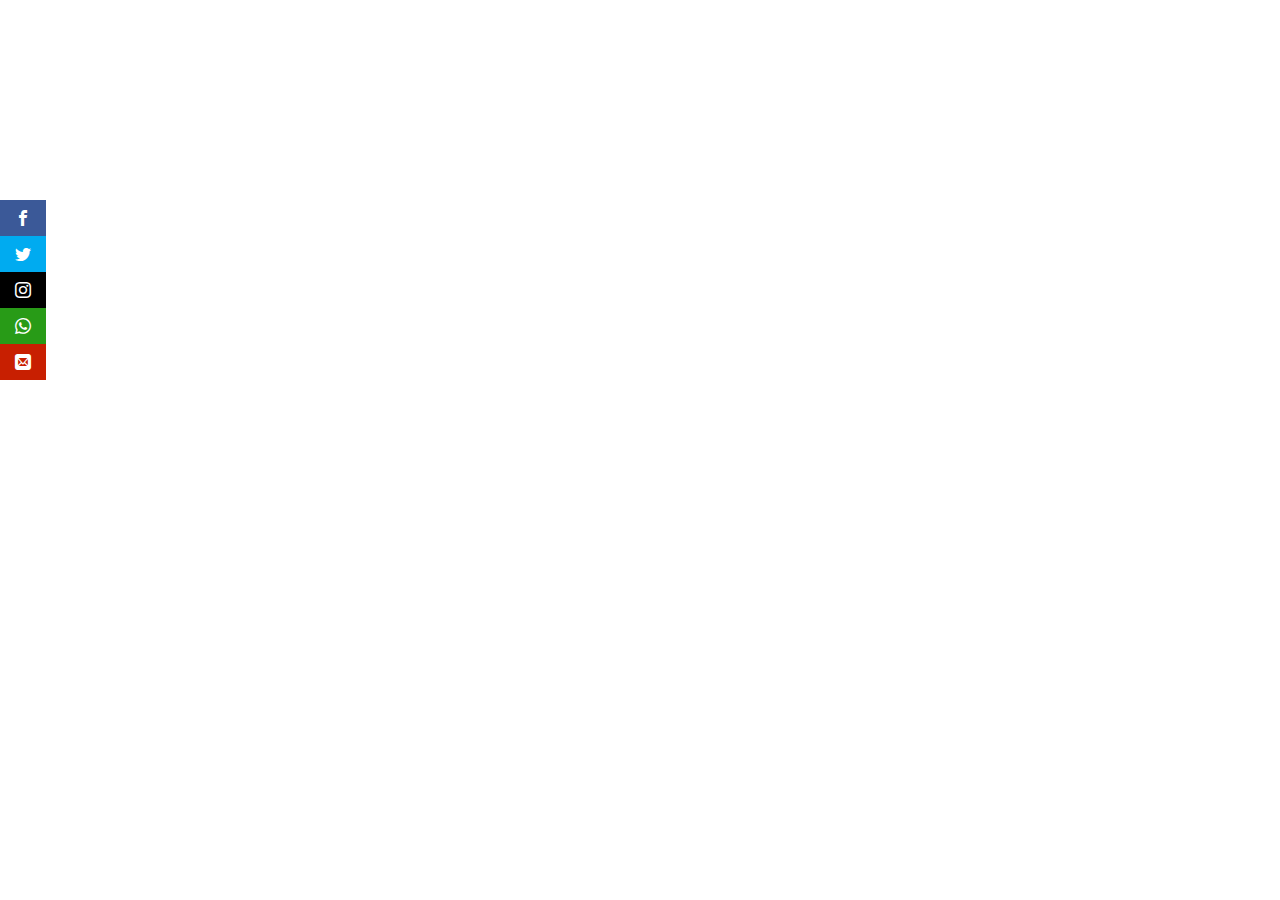
<file: barra/index.html>
<!DOCTYPE html>
<html lang="en">
<head>
	<meta charset="UTF-8">
	<title>Social</title>
	<link rel="stylesheet" href="estilos.css">
	<link rel="stylesheet" href="fonts.css">
</head>
<body>
	<div class="social">
		<ul>
			<li><a href="http://www.facebook.com/MateoGamba" target="_blank" class="icon-facebook"></a></li>
			<li><a href="http://www.twitter.com/falconmaster" target="_blank" class="icon-twitter"></a></li>
			<li><a href="http://www.instragam.com" target="_blank" class="icon-instagram"></a></li>
			<li><a href="http://www.whatsapp.com" target="_blank" class="icon-whatsapp"></a></li>
			<li><a href="http://www.mailto:MateoGam2010@gmail.com" target="_blank" class="icon-mail"></a></li>
		</ul>
	</div>
</body>
</html>
</file>
<file: barra/estilos.css>
* {
	margin:0;
	padding:0;
	-webkit-box-sizing:border-box;
	-moz-box-sizing:border-box;
	box-sizing:border-box;
}

.social {
	position: fixed;
	left: 0;
	top:200px;
	z-index:2000;
}

.social ul {
	list-style:none;
}

.social ul li a {
	display:inline-block;
	color: #fff;
	background: #000;
	padding:10px 15px;
	text-decoration: none;
	-webkit-transition:all 500ms ease ;
	-o-transition:all 500ms ease ;
	transition:all 500ms ease ;
} 

.social ul li .icon-facebook {background:#3b5998;}
.social ul li .icon-twitter {background:#00abf0;}
.social ul li .icon-instagram {background:#000;}
.social ul li .icon-whatsapp {background:#289B17;}
.social ul li .icon-mail {background:#C81F01;}

.social ul li a:hover {
	padding: 10px 30px;
	background:#000;
}
</file>
<file: barra/fonts.css>
@font-face {
  font-family: 'icomoon';
  src:  url('fonts/icomoon.eot?oqy8xp');
  src:  url('fonts/icomoon.eot?oqy8xp#iefix') format('embedded-opentype'),
    url('fonts/icomoon.ttf?oqy8xp') format('truetype'),
    url('fonts/icomoon.woff?oqy8xp') format('woff'),
    url('fonts/icomoon.svg?oqy8xp#icomoon') format('svg');
  font-weight: normal;
  font-style: normal;
}

[class^="icon-"], [class*=" icon-"] {
  /* use !important to prevent issues with browser extensions that change fonts */
  font-family: 'icomoon' !important;
  speak: none;
  font-style: normal;
  font-weight: normal;
  font-variant: normal;
  text-transform: none;
  line-height: 1;

  /* Better Font Rendering =========== */
  -webkit-font-smoothing: antialiased;
  -moz-osx-font-smoothing: grayscale;
}

.icon-home:before {
  content: "\e900";
}
.icon-home2:before {
  content: "\e901";
}
.icon-home3:before {
  content: "\e902";
}
.icon-office:before {
  content: "\e903";
}
.icon-newspaper:before {
  content: "\e904";
}
.icon-pencil:before {
  content: "\e905";
}
.icon-pencil2:before {
  content: "\e906";
}
.icon-quill:before {
  content: "\e907";
}
.icon-pen:before {
  content: "\e908";
}
.icon-blog:before {
  content: "\e909";
}
.icon-eyedropper:before {
  content: "\e90a";
}
.icon-droplet:before {
  content: "\e90b";
}
.icon-paint-format:before {
  content: "\e90c";
}
.icon-image:before {
  content: "\e90d";
}
.icon-images:before {
  content: "\e90e";
}
.icon-camera:before {
  content: "\e90f";
}
.icon-headphones:before {
  content: "\e910";
}
.icon-music:before {
  content: "\e911";
}
.icon-play:before {
  content: "\e912";
}
.icon-film:before {
  content: "\e913";
}
.icon-video-camera:before {
  content: "\e914";
}
.icon-dice:before {
  content: "\e915";
}
.icon-pacman:before {
  content: "\e916";
}
.icon-spades:before {
  content: "\e917";
}
.icon-diamonds:before {
  content: "\e919";
}
.icon-bullhorn:before {
  content: "\e91a";
}
.icon-connection:before {
  content: "\e91b";
}
.icon-podcast:before {
  content: "\e91c";
}
.icon-feed:before {
  content: "\e91d";
}
.icon-mic:before {
  content: "\e91e";
}
.icon-book:before {
  content: "\e91f";
}
.icon-books:before {
  content: "\e920";
}
.icon-library:before {
  content: "\e921";
}
.icon-file-text:before {
  content: "\e922";
}
.icon-profile:before {
  content: "\e923";
}
.icon-file-empty:before {
  content: "\e924";
}
.icon-files-empty:before {
  content: "\e925";
}
.icon-file-text2:before {
  content: "\e926";
}
.icon-file-picture:before {
  content: "\e927";
}
.icon-file-music:before {
  content: "\e928";
}
.icon-file-play:before {
  content: "\e929";
}
.icon-file-video:before {
  content: "\e92a";
}
.icon-file-zip:before {
  content: "\e92b";
}
.icon-copy:before {
  content: "\e92c";
}
.icon-paste:before {
  content: "\e92d";
}
.icon-stack:before {
  content: "\e92e";
}
.icon-folder:before {
  content: "\e92f";
}
.icon-folder-open:before {
  content: "\e930";
}
.icon-folder-plus:before {
  content: "\e931";
}
.icon-folder-minus:before {
  content: "\e932";
}
.icon-folder-download:before {
  content: "\e933";
}
.icon-folder-upload:before {
  content: "\e934";
}
.icon-price-tag:before {
  content: "\e935";
}
.icon-price-tags:before {
  content: "\e936";
}
.icon-barcode:before {
  content: "\e937";
}
.icon-qrcode:before {
  content: "\e938";
}
.icon-ticket:before {
  content: "\e939";
}
.icon-cart:before {
  content: "\e93a";
}
.icon-coin-dollar:before {
  content: "\e93b";
}
.icon-coin-euro:before {
  content: "\e93c";
}
.icon-coin-pound:before {
  content: "\e93d";
}
.icon-coin-yen:before {
  content: "\e93e";
}
.icon-credit-card:before {
  content: "\e93f";
}
.icon-calculator:before {
  content: "\e940";
}
.icon-lifebuoy:before {
  content: "\e941";
}
.icon-phone:before {
  content: "\e942";
}
.icon-phone-hang-up:before {
  content: "\e943";
}
.icon-address-book:before {
  content: "\e944";
}
.icon-envelop:before {
  content: "\e945";
}
.icon-pushpin:before {
  content: "\e946";
}
.icon-location:before {
  content: "\e947";
}
.icon-location2:before {
  content: "\e948";
}
.icon-compass:before {
  content: "\e949";
}
.icon-compass2:before {
  content: "\e94a";
}
.icon-map:before {
  content: "\e94b";
}
.icon-map2:before {
  content: "\e94c";
}
.icon-history:before {
  content: "\e94d";
}
.icon-clock:before {
  content: "\e94e";
}
.icon-clock2:before {
  content: "\e94f";
}
.icon-alarm:before {
  content: "\e950";
}
.icon-bell:before {
  content: "\e951";
}
.icon-stopwatch:before {
  content: "\e952";
}
.icon-calendar:before {
  content: "\e953";
}
.icon-printer:before {
  content: "\e954";
}
.icon-keyboard:before {
  content: "\e955";
}
.icon-display:before {
  content: "\e956";
}
.icon-laptop:before {
  content: "\e957";
}
.icon-mobile:before {
  content: "\e958";
}
.icon-mobile2:before {
  content: "\e959";
}
.icon-tablet:before {
  content: "\e95a";
}
.icon-tv:before {
  content: "\e95b";
}
.icon-drawer:before {
  content: "\e95c";
}
.icon-drawer2:before {
  content: "\e95d";
}
.icon-box-add:before {
  content: "\e95e";
}
.icon-box-remove:before {
  content: "\e95f";
}
.icon-download:before {
  content: "\e960";
}
.icon-upload:before {
  content: "\e961";
}
.icon-floppy-disk:before {
  content: "\e962";
}
.icon-drive:before {
  content: "\e963";
}
.icon-database:before {
  content: "\e964";
}
.icon-undo:before {
  content: "\e965";
}
.icon-redo:before {
  content: "\e966";
}
.icon-undo2:before {
  content: "\e967";
}
.icon-redo2:before {
  content: "\e968";
}
.icon-forward:before {
  content: "\e969";
}
.icon-reply:before {
  content: "\e96a";
}
.icon-bubble:before {
  content: "\e96b";
}
.icon-bubbles:before {
  content: "\e96c";
}
.icon-bubbles2:before {
  content: "\e96d";
}
.icon-bubble2:before {
  content: "\e96e";
}
.icon-bubbles3:before {
  content: "\e96f";
}
.icon-bubbles4:before {
  content: "\e970";
}
.icon-user:before {
  content: "\e971";
}
.icon-users:before {
  content: "\e972";
}
.icon-user-plus:before {
  content: "\e973";
}
.icon-user-minus:before {
  content: "\e974";
}
.icon-user-check:before {
  content: "\e975";
}
.icon-user-tie:before {
  content: "\e976";
}
.icon-quotes-left:before {
  content: "\e977";
}
.icon-quotes-right:before {
  content: "\e978";
}
.icon-hour-glass:before {
  content: "\e979";
}
.icon-spinner:before {
  content: "\e97a";
}
.icon-spinner2:before {
  content: "\e97b";
}
.icon-spinner3:before {
  content: "\e97c";
}
.icon-spinner4:before {
  content: "\e97d";
}
.icon-spinner5:before {
  content: "\e97e";
}
.icon-spinner6:before {
  content: "\e97f";
}
.icon-spinner7:before {
  content: "\e980";
}
.icon-spinner8:before {
  content: "\e981";
}
.icon-spinner9:before {
  content: "\e982";
}
.icon-spinner10:before {
  content: "\e983";
}
.icon-spinner11:before {
  content: "\e984";
}
.icon-binoculars:before {
  content: "\e985";
}
.icon-search:before {
  content: "\e986";
}
.icon-zoom-in:before {
  content: "\e987";
}
.icon-zoom-out:before {
  content: "\e988";
}
.icon-enlarge:before {
  content: "\e989";
}
.icon-shrink:before {
  content: "\e98a";
}
.icon-enlarge2:before {
  content: "\e98b";
}
.icon-shrink2:before {
  content: "\e98c";
}
.icon-key:before {
  content: "\e98d";
}
.icon-key2:before {
  content: "\e98e";
}
.icon-lock:before {
  content: "\e98f";
}
.icon-unlocked:before {
  content: "\e990";
}
.icon-wrench:before {
  content: "\e991";
}
.icon-equalizer:before {
  content: "\e992";
}
.icon-equalizer2:before {
  content: "\e993";
}
.icon-cog:before {
  content: "\e994";
}
.icon-cogs:before {
  content: "\e995";
}
.icon-hammer:before {
  content: "\e996";
}
.icon-magic-wand:before {
  content: "\e997";
}
.icon-aid-kit:before {
  content: "\e998";
}
.icon-bug:before {
  content: "\e999";
}
.icon-pie-chart:before {
  content: "\e99a";
}
.icon-stats-dots:before {
  content: "\e99b";
}
.icon-stats-bars:before {
  content: "\e99c";
}
.icon-stats-bars2:before {
  content: "\e99d";
}
.icon-trophy:before {
  content: "\e99e";
}
.icon-gift:before {
  content: "\e99f";
}
.icon-glass:before {
  content: "\e9a0";
}
.icon-glass2:before {
  content: "\e9a1";
}
.icon-mug:before {
  content: "\e9a2";
}
.icon-spoon-knife:before {
  content: "\e9a3";
}
.icon-leaf:before {
  content: "\e9a4";
}
.icon-rocket:before {
  content: "\e9a5";
}
.icon-meter:before {
  content: "\e9a6";
}
.icon-meter2:before {
  content: "\e9a7";
}
.icon-hammer2:before {
  content: "\e9a8";
}
.icon-fire:before {
  content: "\e9a9";
}
.icon-lab:before {
  content: "\e9aa";
}
.icon-magnet:before {
  content: "\e9ab";
}
.icon-bin:before {
  content: "\e9ac";
}
.icon-bin2:before {
  content: "\e9ad";
}
.icon-briefcase:before {
  content: "\e9ae";
}
.icon-airplane:before {
  content: "\e9af";
}
.icon-truck:before {
  content: "\e9b0";
}
.icon-road:before {
  content: "\e9b1";
}
.icon-accessibility:before {
  content: "\e9b2";
}
.icon-target:before {
  content: "\e9b3";
}
.icon-shield:before {
  content: "\e9b4";
}
.icon-power:before {
  content: "\e9b5";
}
.icon-switch:before {
  content: "\e9b6";
}
.icon-power-cord:before {
  content: "\e9b7";
}
.icon-clipboard:before {
  content: "\e9b8";
}
.icon-list-numbered:before {
  content: "\e9b9";
}
.icon-list:before {
  content: "\e9ba";
}
.icon-list2:before {
  content: "\e9bb";
}
.icon-tree:before {
  content: "\e9bc";
}
.icon-menu:before {
  content: "\e9bd";
}
.icon-menu2:before {
  content: "\e9be";
}
.icon-menu3:before {
  content: "\e9bf";
}
.icon-menu4:before {
  content: "\e9c0";
}
.icon-cloud:before {
  content: "\e9c1";
}
.icon-cloud-download:before {
  content: "\e9c2";
}
.icon-cloud-upload:before {
  content: "\e9c3";
}
.icon-cloud-check:before {
  content: "\e9c4";
}
.icon-download2:before {
  content: "\e9c5";
}
.icon-upload2:before {
  content: "\e9c6";
}
.icon-download3:before {
  content: "\e9c7";
}
.icon-upload3:before {
  content: "\e9c8";
}
.icon-sphere:before {
  content: "\e9c9";
}
.icon-earth:before {
  content: "\e9ca";
}
.icon-link:before {
  content: "\e9cb";
}
.icon-flag:before {
  content: "\e9cc";
}
.icon-attachment:before {
  content: "\e9cd";
}
.icon-eye:before {
  content: "\e9ce";
}
.icon-eye-plus:before {
  content: "\e9cf";
}
.icon-eye-minus:before {
  content: "\e9d0";
}
.icon-eye-blocked:before {
  content: "\e9d1";
}
.icon-bookmark:before {
  content: "\e9d2";
}
.icon-bookmarks:before {
  content: "\e9d3";
}
.icon-sun:before {
  content: "\e9d4";
}
.icon-contrast:before {
  content: "\e9d5";
}
.icon-brightness-contrast:before {
  content: "\e9d6";
}
.icon-star-empty:before {
  content: "\e9d7";
}
.icon-star-half:before {
  content: "\e9d8";
}
.icon-star-full:before {
  content: "\e9d9";
}
.icon-heart:before {
  content: "\e9da";
}
.icon-heart-broken:before {
  content: "\e9db";
}
.icon-man:before {
  content: "\e9dc";
}
.icon-woman:before {
  content: "\e9dd";
}
.icon-man-woman:before {
  content: "\e9de";
}
.icon-happy:before {
  content: "\e9df";
}
.icon-happy2:before {
  content: "\e9e0";
}
.icon-smile:before {
  content: "\e9e1";
}
.icon-smile2:before {
  content: "\e9e2";
}
.icon-tongue:before {
  content: "\e9e3";
}
.icon-tongue2:before {
  content: "\e9e4";
}
.icon-sad:before {
  content: "\e9e5";
}
.icon-sad2:before {
  content: "\e9e6";
}
.icon-wink:before {
  content: "\e9e7";
}
.icon-wink2:before {
  content: "\e9e8";
}
.icon-grin:before {
  content: "\e9e9";
}
.icon-grin2:before {
  content: "\e9ea";
}
.icon-cool:before {
  content: "\e9eb";
}
.icon-cool2:before {
  content: "\e9ec";
}
.icon-angry:before {
  content: "\e9ed";
}
.icon-angry2:before {
  content: "\e9ee";
}
.icon-evil:before {
  content: "\e9ef";
}
.icon-evil2:before {
  content: "\e9f0";
}
.icon-shocked:before {
  content: "\e9f1";
}
.icon-shocked2:before {
  content: "\e9f2";
}
.icon-baffled:before {
  content: "\e9f3";
}
.icon-baffled2:before {
  content: "\e9f4";
}
.icon-confused:before {
  content: "\e9f5";
}
.icon-confused2:before {
  content: "\e9f6";
}
.icon-neutral:before {
  content: "\e9f7";
}
.icon-neutral2:before {
  content: "\e9f8";
}
.icon-hipster:before {
  content: "\e9f9";
}
.icon-hipster2:before {
  content: "\e9fa";
}
.icon-wondering:before {
  content: "\e9fb";
}
.icon-wondering2:before {
  content: "\e9fc";
}
.icon-sleepy:before {
  content: "\e9fd";
}
.icon-sleepy2:before {
  content: "\e9fe";
}
.icon-frustrated:before {
  content: "\e9ff";
}
.icon-frustrated2:before {
  content: "\ea00";
}
.icon-crying:before {
  content: "\ea01";
}
.icon-crying2:before {
  content: "\ea02";
}
.icon-point-up:before {
  content: "\ea03";
}
.icon-point-right:before {
  content: "\ea04";
}
.icon-point-down:before {
  content: "\ea05";
}
.icon-point-left:before {
  content: "\ea06";
}
.icon-warning:before {
  content: "\ea07";
}
.icon-notification:before {
  content: "\ea08";
}
.icon-question:before {
  content: "\ea09";
}
.icon-plus:before {
  content: "\ea0a";
}
.icon-minus:before {
  content: "\ea0b";
}
.icon-info:before {
  content: "\ea0c";
}
.icon-cancel-circle:before {
  content: "\ea0d";
}
.icon-blocked:before {
  content: "\ea0e";
}
.icon-cross:before {
  content: "\ea0f";
}
.icon-checkmark:before {
  content: "\ea10";
}
.icon-checkmark2:before {
  content: "\ea11";
}
.icon-spell-check:before {
  content: "\ea12";
}
.icon-enter:before {
  content: "\ea13";
}
.icon-exit:before {
  content: "\ea14";
}
.icon-play2:before {
  content: "\ea15";
}
.icon-pause:before {
  content: "\ea16";
}
.icon-stop:before {
  content: "\ea17";
}
.icon-previous:before {
  content: "\ea18";
}
.icon-next:before {
  content: "\ea19";
}
.icon-backward:before {
  content: "\ea1a";
}
.icon-forward2:before {
  content: "\ea1b";
}
.icon-play3:before {
  content: "\ea1c";
}
.icon-pause2:before {
  content: "\ea1d";
}
.icon-stop2:before {
  content: "\ea1e";
}
.icon-backward2:before {
  content: "\ea1f";
}
.icon-forward3:before {
  content: "\ea20";
}
.icon-first:before {
  content: "\ea21";
}
.icon-last:before {
  content: "\ea22";
}
.icon-previous2:before {
  content: "\ea23";
}
.icon-next2:before {
  content: "\ea24";
}
.icon-eject:before {
  content: "\ea25";
}
.icon-volume-high:before {
  content: "\ea26";
}
.icon-volume-medium:before {
  content: "\ea27";
}
.icon-volume-low:before {
  content: "\ea28";
}
.icon-volume-mute:before {
  content: "\ea29";
}
.icon-volume-mute2:before {
  content: "\ea2a";
}
.icon-volume-increase:before {
  content: "\ea2b";
}
.icon-volume-decrease:before {
  content: "\ea2c";
}
.icon-loop:before {
  content: "\ea2d";
}
.icon-loop2:before {
  content: "\ea2e";
}
.icon-infinite:before {
  content: "\ea2f";
}
.icon-shuffle:before {
  content: "\ea30";
}
.icon-arrow-up-left:before {
  content: "\ea31";
}
.icon-arrow-up:before {
  content: "\ea32";
}
.icon-arrow-up-right:before {
  content: "\ea33";
}
.icon-arrow-right:before {
  content: "\ea34";
}
.icon-arrow-down-right:before {
  content: "\ea35";
}
.icon-arrow-down:before {
  content: "\ea36";
}
.icon-arrow-down-left:before {
  content: "\ea37";
}
.icon-arrow-left:before {
  content: "\ea38";
}
.icon-arrow-up-left2:before {
  content: "\ea39";
}
.icon-arrow-up2:before {
  content: "\ea3a";
}
.icon-arrow-up-right2:before {
  content: "\ea3b";
}
.icon-arrow-right2:before {
  content: "\ea3c";
}
.icon-arrow-down-right2:before {
  content: "\ea3d";
}
.icon-arrow-down2:before {
  content: "\ea3e";
}
.icon-arrow-down-left2:before {
  content: "\ea3f";
}
.icon-arrow-left2:before {
  content: "\ea40";
}
.icon-circle-up:before {
  content: "\ea41";
}
.icon-circle-right:before {
  content: "\ea42";
}
.icon-circle-down:before {
  content: "\ea43";
}
.icon-circle-left:before {
  content: "\ea44";
}
.icon-tab:before {
  content: "\ea45";
}
.icon-move-up:before {
  content: "\ea46";
}
.icon-move-down:before {
  content: "\ea47";
}
.icon-sort-alpha-asc:before {
  content: "\ea48";
}
.icon-sort-alpha-desc:before {
  content: "\ea49";
}
.icon-sort-numeric-asc:before {
  content: "\ea4a";
}
.icon-sort-numberic-desc:before {
  content: "\ea4b";
}
.icon-sort-amount-asc:before {
  content: "\ea4c";
}
.icon-sort-amount-desc:before {
  content: "\ea4d";
}
.icon-command:before {
  content: "\ea4e";
}
.icon-shift:before {
  content: "\ea4f";
}
.icon-ctrl:before {
  content: "\ea50";
}
.icon-opt:before {
  content: "\ea51";
}
.icon-checkbox-checked:before {
  content: "\ea52";
}
.icon-checkbox-unchecked:before {
  content: "\ea53";
}
.icon-radio-checked:before {
  content: "\ea54";
}
.icon-radio-checked2:before {
  content: "\ea55";
}
.icon-radio-unchecked:before {
  content: "\ea56";
}
.icon-crop:before {
  content: "\ea57";
}
.icon-make-group:before {
  content: "\ea58";
}
.icon-ungroup:before {
  content: "\ea59";
}
.icon-scissors:before {
  content: "\ea5a";
}
.icon-filter:before {
  content: "\ea5b";
}
.icon-font:before {
  content: "\ea5c";
}
.icon-ligature:before {
  content: "\ea5d";
}
.icon-ligature2:before {
  content: "\ea5e";
}
.icon-text-height:before {
  content: "\ea5f";
}
.icon-text-width:before {
  content: "\ea60";
}
.icon-font-size:before {
  content: "\ea61";
}
.icon-bold:before {
  content: "\ea62";
}
.icon-underline:before {
  content: "\ea63";
}
.icon-italic:before {
  content: "\ea64";
}
.icon-strikethrough:before {
  content: "\ea65";
}
.icon-omega:before {
  content: "\ea66";
}
.icon-sigma:before {
  content: "\ea67";
}
.icon-page-break:before {
  content: "\ea68";
}
.icon-superscript:before {
  content: "\ea69";
}
.icon-subscript:before {
  content: "\ea6a";
}
.icon-superscript2:before {
  content: "\ea6b";
}
.icon-subscript2:before {
  content: "\ea6c";
}
.icon-text-color:before {
  content: "\ea6d";
}
.icon-pagebreak:before {
  content: "\ea6e";
}
.icon-clear-formatting:before {
  content: "\ea6f";
}
.icon-table:before {
  content: "\ea70";
}
.icon-table2:before {
  content: "\ea71";
}
.icon-insert-template:before {
  content: "\ea72";
}
.icon-pilcrow:before {
  content: "\ea73";
}
.icon-ltr:before {
  content: "\ea74";
}
.icon-rtl:before {
  content: "\ea75";
}
.icon-section:before {
  content: "\ea76";
}
.icon-paragraph-left:before {
  content: "\ea77";
}
.icon-paragraph-center:before {
  content: "\ea78";
}
.icon-paragraph-right:before {
  content: "\ea79";
}
.icon-paragraph-justify:before {
  content: "\ea7a";
}
.icon-indent-increase:before {
  content: "\ea7b";
}
.icon-indent-decrease:before {
  content: "\ea7c";
}
.icon-share:before {
  content: "\ea7d";
}
.icon-new-tab:before {
  content: "\ea7e";
}
.icon-embed:before {
  content: "\ea7f";
}
.icon-embed2:before {
  content: "\ea80";
}
.icon-terminal:before {
  content: "\ea81";
}
.icon-share2:before {
  content: "\ea82";
}
.icon-mail:before {
  content: "\ea83";
}
.icon-mail2:before {
  content: "\ea84";
}
.icon-mail3:before {
  content: "\ea85";
}
.icon-mail4:before {
  content: "\ea86";
}
.icon-amazon:before {
  content: "\ea87";
}
.icon-google:before {
  content: "\ea88";
}
.icon-google2:before {
  content: "\ea89";
}
.icon-google3:before {
  content: "\ea8a";
}
.icon-google-plus:before {
  content: "\ea8b";
}
.icon-google-plus2:before {
  content: "\ea8c";
}
.icon-google-plus3:before {
  content: "\ea8d";
}
.icon-hangouts:before {
  content: "\ea8e";
}
.icon-google-drive:before {
  content: "\ea8f";
}
.icon-facebook:before {
  content: "\ea90";
}
.icon-facebook2:before {
  content: "\ea91";
}
.icon-instagram:before {
  content: "\ea92";
}
.icon-whatsapp:before {
  content: "\ea93";
}
.icon-spotify:before {
  content: "\ea94";
}
.icon-telegram:before {
  content: "\ea95";
}
.icon-twitter:before {
  content: "\ea96";
}
.icon-vine:before {
  content: "\ea97";
}
.icon-vk:before {
  content: "\ea98";
}
.icon-renren:before {
  content: "\ea99";
}
.icon-sina-weibo:before {
  content: "\ea9a";
}
.icon-rss:before {
  content: "\ea9b";
}
.icon-rss2:before {
  content: "\ea9c";
}
.icon-youtube:before {
  content: "\ea9d";
}
.icon-youtube2:before {
  content: "\ea9e";
}
.icon-twitch:before {
  content: "\ea9f";
}
.icon-vimeo:before {
  content: "\eaa0";
}
.icon-vimeo2:before {
  content: "\eaa1";
}
.icon-lanyrd:before {
  content: "\eaa2";
}
.icon-flickr:before {
  content: "\eaa3";
}
.icon-flickr2:before {
  content: "\eaa4";
}
.icon-flickr3:before {
  content: "\eaa5";
}
.icon-flickr4:before {
  content: "\eaa6";
}
.icon-dribbble:before {
  content: "\eaa7";
}
.icon-behance:before {
  content: "\eaa8";
}
.icon-behance2:before {
  content: "\eaa9";
}
.icon-deviantart:before {
  content: "\eaaa";
}
.icon-500px:before {
  content: "\eaab";
}
.icon-steam:before {
  content: "\eaac";
}
.icon-steam2:before {
  content: "\eaad";
}
.icon-dropbox:before {
  content: "\eaae";
}
.icon-onedrive:before {
  content: "\eaaf";
}
.icon-github:before {
  content: "\eab0";
}
.icon-npm:before {
  content: "\eab1";
}
.icon-basecamp:before {
  content: "\eab2";
}
.icon-trello:before {
  content: "\eab3";
}
.icon-wordpress:before {
  content: "\eab4";
}
.icon-joomla:before {
  content: "\eab5";
}
.icon-ello:before {
  content: "\eab6";
}
.icon-blogger:before {
  content: "\eab7";
}
.icon-blogger2:before {
  content: "\eab8";
}
.icon-tumblr:before {
  content: "\eab9";
}
.icon-tumblr2:before {
  content: "\eaba";
}
.icon-yahoo:before {
  content: "\eabb";
}
.icon-yahoo2:before {
  content: "\eabc";
}
.icon-tux:before {
  content: "\eabd";
}
.icon-appleinc:before {
  content: "\eabe";
}
.icon-finder:before {
  content: "\eabf";
}
.icon-android:before {
  content: "\eac0";
}
.icon-windows:before {
  content: "\eac1";
}
.icon-windows8:before {
  content: "\eac2";
}
.icon-soundcloud:before {
  content: "\eac3";
}
.icon-soundcloud2:before {
  content: "\eac4";
}
.icon-skype:before {
  content: "\eac5";
}
.icon-reddit:before {
  content: "\eac6";
}
.icon-hackernews:before {
  content: "\eac7";
}
.icon-wikipedia:before {
  content: "\eac8";
}
.icon-linkedin:before {
  content: "\eac9";
}
.icon-linkedin2:before {
  content: "\eaca";
}
.icon-lastfm:before {
  content: "\eacb";
}
.icon-lastfm2:before {
  content: "\eacc";
}
.icon-delicious:before {
  content: "\eacd";
}
.icon-stumbleupon:before {
  content: "\eace";
}
.icon-stumbleupon2:before {
  content: "\eacf";
}
.icon-stackoverflow:before {
  content: "\ead0";
}
.icon-pinterest:before {
  content: "\ead1";
}
.icon-pinterest2:before {
  content: "\ead2";
}
.icon-xing:before {
  content: "\ead3";
}
.icon-xing2:before {
  content: "\ead4";
}
.icon-flattr:before {
  content: "\ead5";
}
.icon-foursquare:before {
  content: "\ead6";
}
.icon-yelp:before {
  content: "\ead7";
}
.icon-paypal:before {
  content: "\ead8";
}
.icon-chrome:before {
  content: "\ead9";
}
.icon-firefox:before {
  content: "\eada";
}
.icon-IE:before {
  content: "\eadb";
}
.icon-edge:before {
  content: "\eadc";
}
.icon-safari:before {
  content: "\eadd";
}
.icon-opera:before {
  content: "\eade";
}
.icon-file-pdf:before {
  content: "\eadf";
}
.icon-file-openoffice:before {
  content: "\eae0";
}
.icon-file-word:before {
  content: "\eae1";
}
.icon-file-excel:before {
  content: "\eae2";
}
.icon-libreoffice:before {
  content: "\eae3";
}
.icon-html-five:before {
  content: "\eae4";
}
.icon-html-five2:before {
  content: "\eae5";
}
.icon-css3:before {
  content: "\eae6";
}
.icon-git:before {
  content: "\eae7";
}
.icon-codepen:before {
  content: "\eae8";
}
.icon-svg:before {
  content: "\eae9";
}
.icon-IcoMoon:before {
  content: "\eaea";
}
</file>
